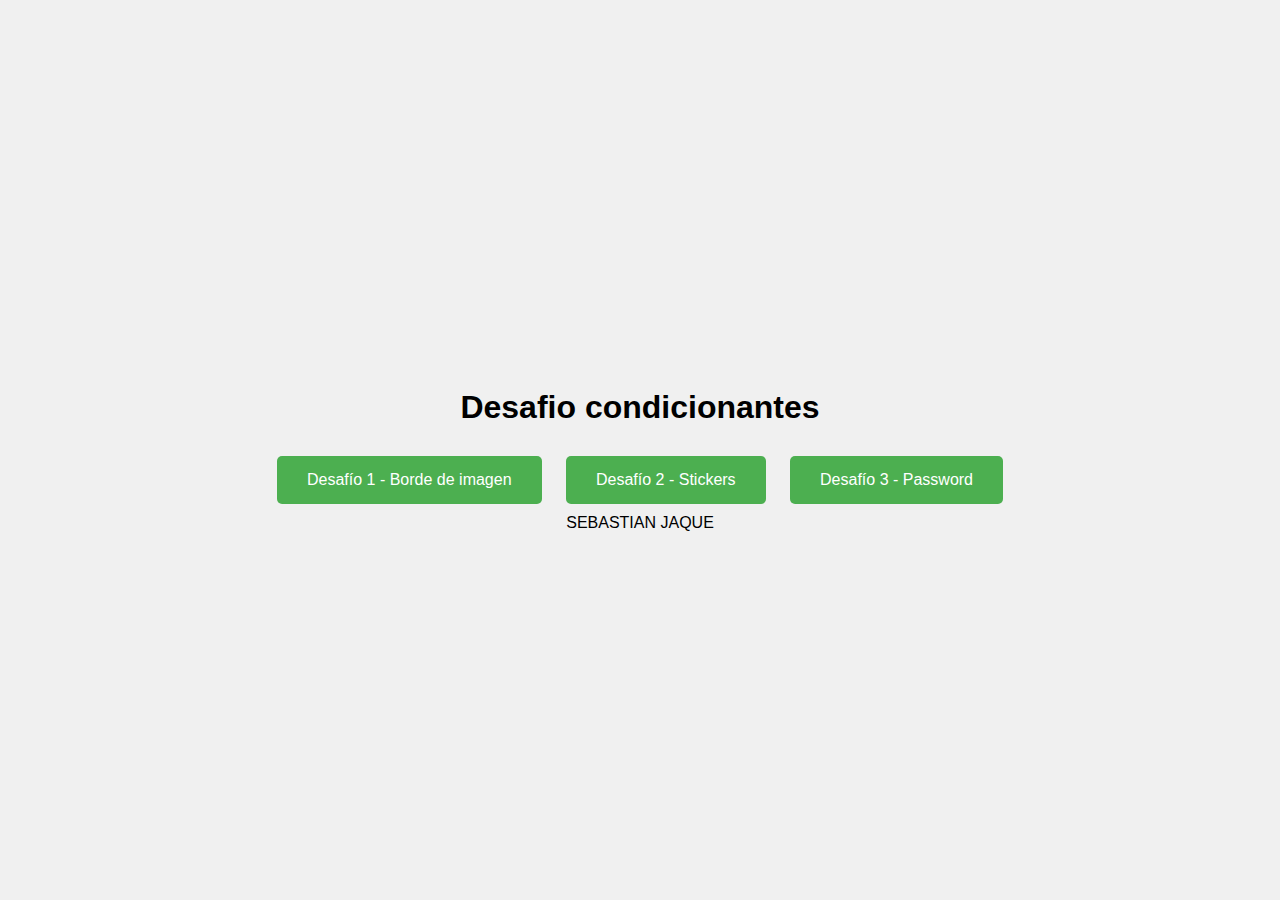
<file: index.html>
<!DOCTYPE html>
<html lang="es">
<head>
    <meta charset="UTF-8">
    <meta name="viewport" content="width=device-width, initial-scale=1.0">
    <title>Ejercicios</title>
    <link rel="stylesheet" href="assets/style.css">
    <style>
        body {
            font-family: Arial, sans-serif;
            display: flex;
            justify-content: center;
            align-items: center;
            height: 100vh;
            background-color: #f0f0f0;
        }

        .button-container {
            text-align: center;
        }

        button {
            margin: 10px;
            padding: 15px 30px;
            font-size: 16px;
            border: none;
            border-radius: 5px;
            background-color: #4CAF50;
            color: white;
            cursor: pointer;
            transition: background-color 0.3s ease;
        }

        button:hover {
            background-color: #45a049;
        }

        h1 {
            margin-bottom: 20px;
        }
    </style>
</head>
<body>
    <div class="button-container">
        <h1>Desafio condicionantes</h1>
        <button onclick="window.location.href='ejercicio1.html'">Desafío 1 - Borde de imagen</button>
        <button onclick="window.location.href='ejercicio2.html'">Desafío 2 - Stickers</button>
        <button onclick="window.location.href='ejercicio3.html'">Desafío 3 - Password</button>
    </div>
</body>
<footer class="footer">
    SEBASTIAN JAQUE
</footer>
</html>
</file>
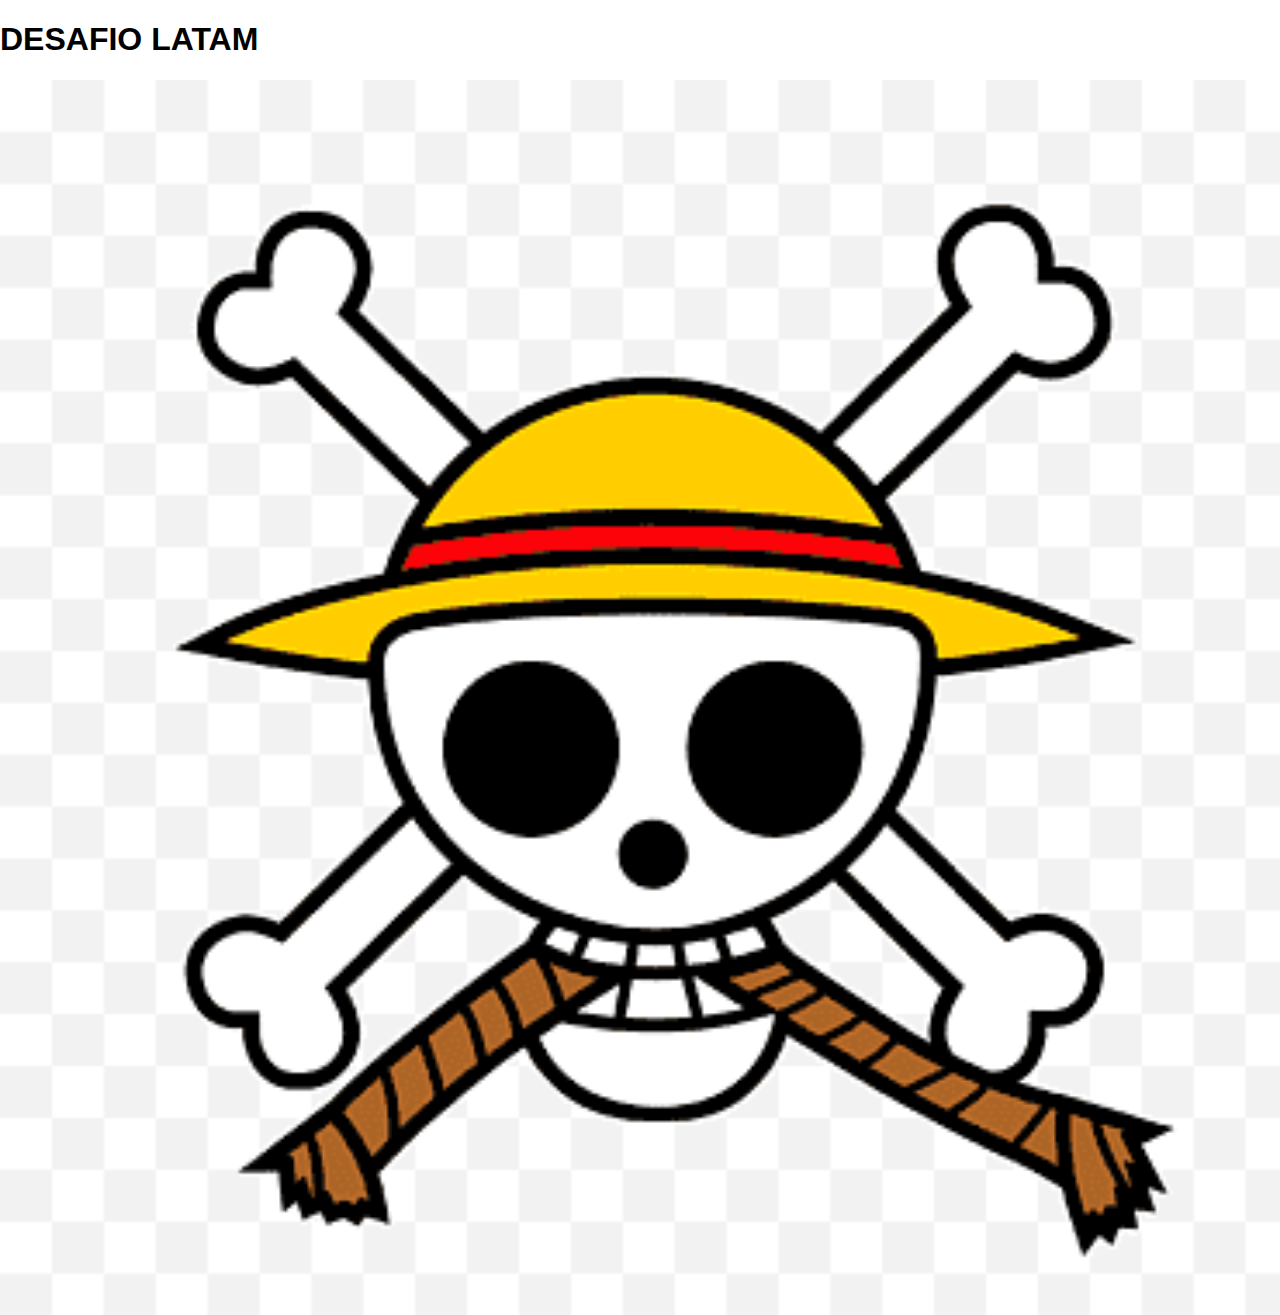
<file: ejercicio1.html>
<!DOCTYPE html>
<html lang="en">
<head>
    <meta charset="UTF-8">
    <meta charset="UTF-8">
    <meta name="viewport" content="width=device-width, initial-scale=1.0">
    <title>Prueba Desafio</title>
    <link rel="stylesheet" href="assets/style.css">
</head>
<body>
    <head>
        <h1>
            DESAFIO LATAM
        </h1>
    </head>

<img id="imagen_trabajo" src="assets/img/ONEPIECE.png" alt="ONEPIECE">

<script src="assets/ejercicio1.js"></script>
</body>
</html>
</file>
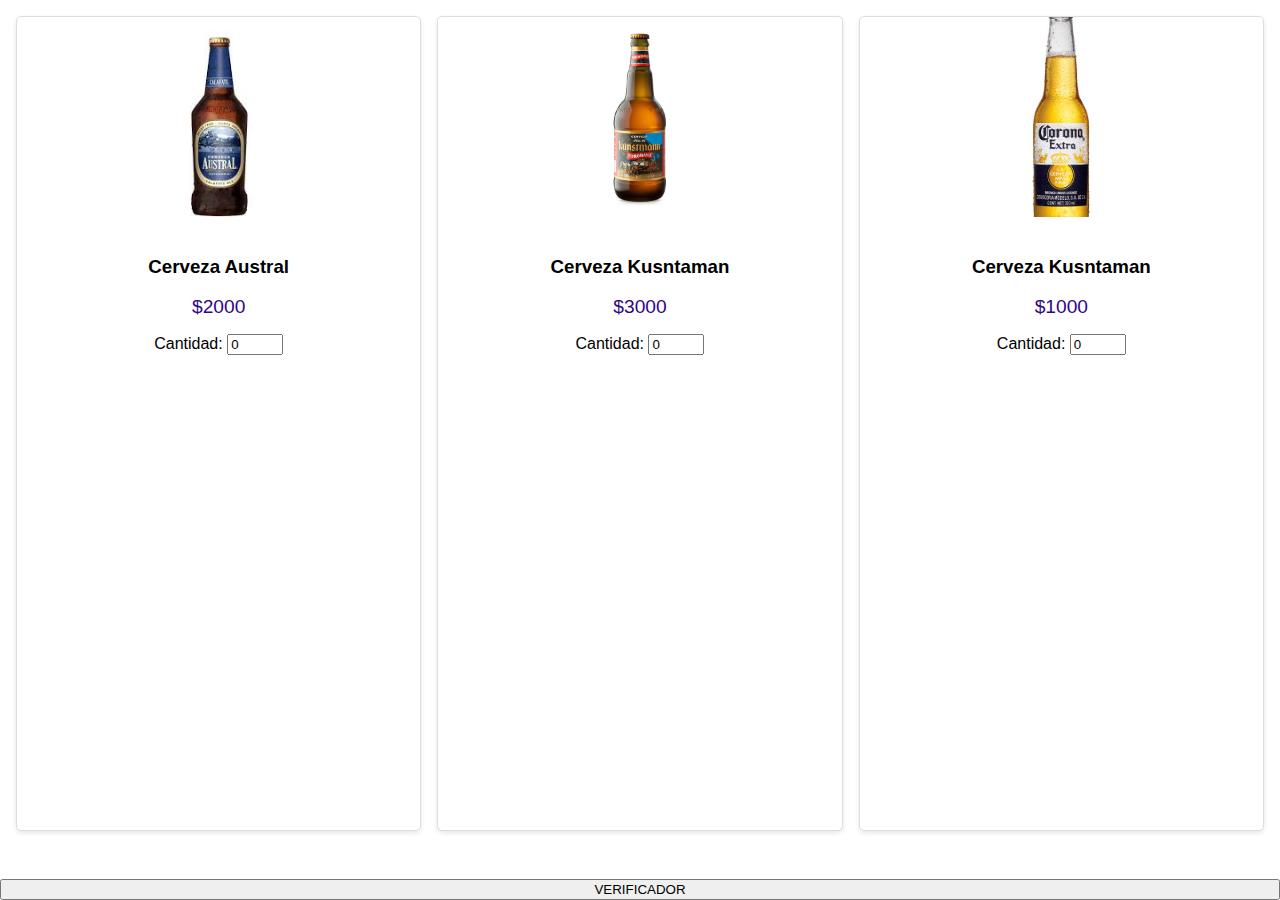
<file: ejercicio2.html>
<!DOCTYPE html>
<html lang="en">
<head>
    <meta charset="UTF-8">
    <meta name="viewport" content="width=device-width, initial-scale=1.0">
    <title>Ejercicio 2</title>
    <link rel="stylesheet" href="assets/style.css">
</head>
<body>
    <div class="content">
        <div class="card">
            <img src="assets/img/austral.jpg" alt="Producto 1">
            <div class="card-content">
                <h3>Cerveza Austral</h3>
                <p class="price">$2000</p>
                <p>Cantidad:
                <input type="number" id="sticker1" min="0" max="10" value="0">
              </p>
            </div>
        </div>
        <div class="card">
            <img src="assets/img/kunstman.png" alt="Producto 1">
            <div class="card-content">
                <h3>Cerveza Kusntaman</h3>
                <p class="price">$3000</p>
                <p>Cantidad:
                <input type="number" id="sticker2" min="0" max="10" value="0">
              </p>
            </div>
        </div>
        <div class="card">
            <img src="assets/img/corona.jpg" alt="Producto 1">
            <div class="card-content">
                <h3>Cerveza Kusntaman</h3>
                <p class="price">$1000</p>
                <p>Cantidad:
                <input type="number" id="sticker3" min="0" max="10" value="0">
              </p>
            </div>
        </div>  
    </div>
    <p id="resultado"></p>
    <button id="calcular">VERIFICADOR</button>
    <script src="assets/ejercicio2.js"></script>
</body>
</html>
</file>
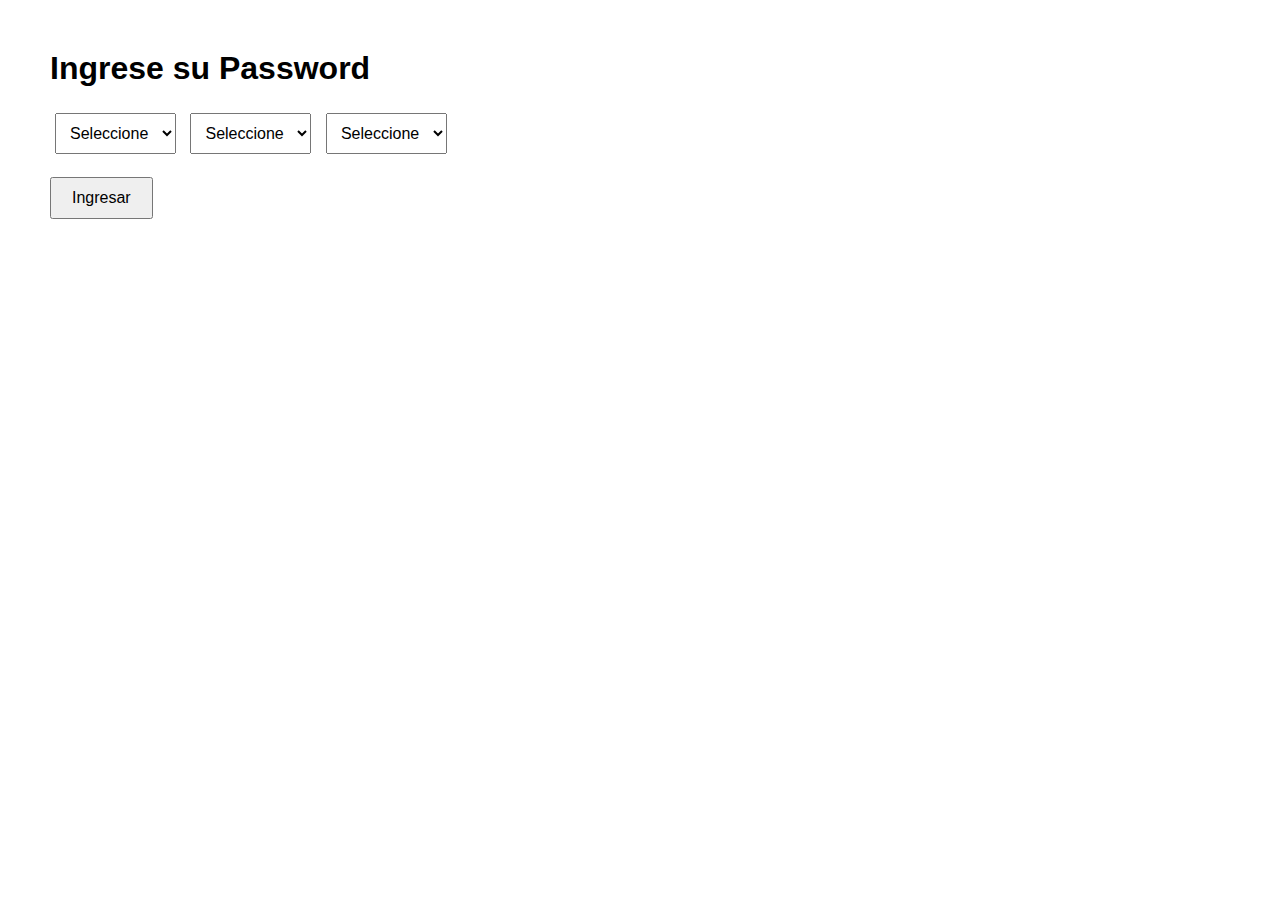
<file: ejercicio3.html>
<!DOCTYPE html>
<html lang="es">
<head>
    <meta charset="UTF-8">
    <meta name="viewport" content="width=device-width, initial-scale=1.0">
    <title>Verificación de Password</title>
    <style>
        body {
            font-family: Arial, sans-serif;
            margin: 50px;
        }
        select {
            margin: 5px;
            padding: 10px;
            font-size: 16px;
        }
        button {
            padding: 10px 20px;
            font-size: 16px;
            cursor: pointer;
        }
        p {
            font-size: 18px;
            margin-top: 20px;
            color: green;
        }
    </style>
</head>
<body>

    <h1>Ingrese su Password</h1>

    <!-- Los tres select con dígitos del 1 al 9 -->
    <select id="digit1">
        <option value="">Seleccione</option>
        <option value="1">1</option>
        <option value="2">2</option>
        <option value="3">3</option>
        <option value="4">4</option>
        <option value="5">5</option>
        <option value="6">6</option>
        <option value="7">7</option>
        <option value="8">8</option>
        <option value="9">9</option>
    </select>

    <select id="digit2">
        <option value="">Seleccione</option>
        <option value="1">1</option>
        <option value="2">2</option>
        <option value="3">3</option>
        <option value="4">4</option>
        <option value="5">5</option>
        <option value="6">6</option>
        <option value="7">7</option>
        <option value="8">8</option>
        <option value="9">9</option>
    </select>

    <select id="digit3">
        <option value="">Seleccione</option>
        <option value="1">1</option>
        <option value="2">2</option>
        <option value="3">3</option>
        <option value="4">4</option>
        <option value="5">5</option>
        <option value="6">6</option>
        <option value="7">7</option>
        <option value="8">8</option>
        <option value="9">9</option>
    </select>

    <br><br>

    <!-- Botón para ingresar -->
    <button onclick="verificarPassword()">Ingresar</button>

    <!-- Párrafo para mostrar el resultado -->
    <p id="resultado"></p>

    <!-- Llamada al archivo JavaScript externo -->
    <script src="assets/ejercicio3.js"></script>

</body>
</html>
</file>
<file: assets/style.css>
body {
    font-family: Arial, sans-serif;
    margin: 0;
    padding: 0;
    display: flex;
    flex-direction: column;
    height: 100vh;
}
header {
    background-color: #2f0688;
    color: white;
    text-align: center;
    padding: 1rem 0;
    font-size: 1.5rem;
}
.container {
    display: flex;
    flex: 1;
}
.content {
    flex: 1;
    padding: 1rem;
    display: grid;
    grid-template-columns: repeat(auto-fill, minmax(200px, 1fr));
    gap: 1rem;
}
@media (min-width: 600px) {
    .content {
        grid-template-columns: repeat(3, 1fr);
    }
}
.card {
    border: 1px solid #ddd;
    border-radius: 5px;
    overflow: hidden;
    box-shadow: 0 2px 5px rgba(0,0,0,0.1);
    text-align: center;
}
.card img {
    width: 200px;
    height: 200px;
    object-fit: cover;
}
.card .card-content {
    padding: 1rem;
}
.price {
    font-size: 1.2rem;
    color: #2f0688;
    margin: 1rem 0;
}
.buy-button {
    background-color: #2f0688;
    color: white;
    border: none;
    padding: 0.5rem 1rem;
    cursor: pointer;
    border-radius: 5px;
}
.buy-button:hover {
    background-color: #45a049;
}
</file>
